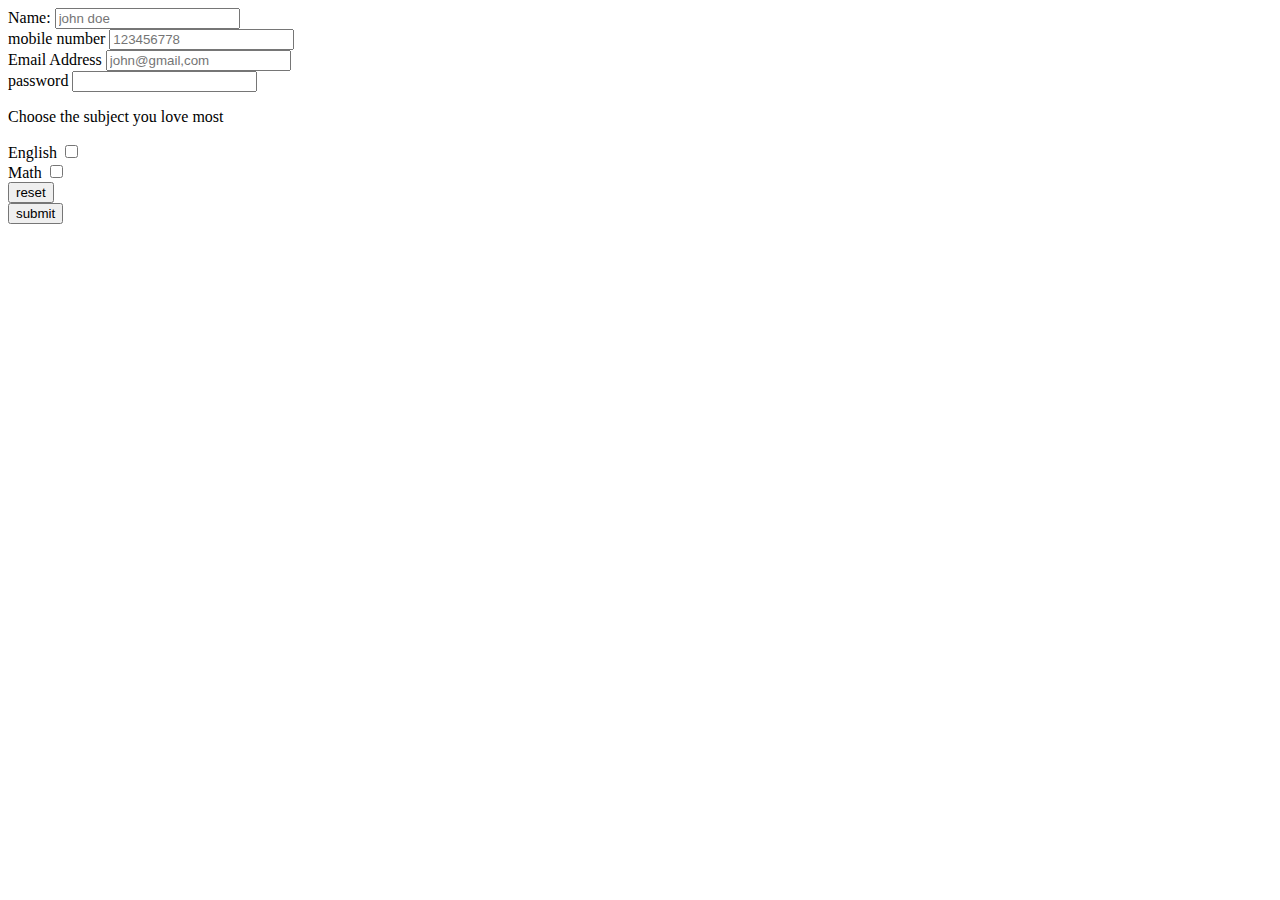
<file: forms.html>
<!DOCTYPE html>
<html lang="en">
  <head>
    <meta charset="UTF-8" />
    <meta name="viewport" content="width=device-width, initial-scale=1.0" />
    <title>forms</title>
  </head>
  <body>
    <form action="#" method="get" enctype="application/x-www-form-urlencoded">
      <label for="name">Name:</label>
      <input
        type="text"
        name="name"
        id="name"
        placeholder="john doe"
        required
      />
      <br />
      <label for="mobile">mobile number</label>
      <input
        type="number"
        name="mobile"
        id="mobile"
        placeholder="123456778"
        required
      />
      <br />
      <label for="email">Email Address</label>
      <input
        type="email"
        id="email_address"
        name="email_address"
        placeholder="john@gmail,com"
      />
      <br />
      <label for="password">password</label>
      <input type="password" name="password" id="password" />
      <br />
      <p>Choose the subject you love most</p>
      <label for="english">English</label>
      <input type="checkbox" id="english" value="english" name="english" />
      <br />
      <label for="math">Math</label>
      <input type="checkbox" id="math" value="math" name="math" />
      <br />
      <input type="hidden" id="token" value="hjk" />
      <input type="reset" id="reset" name="reset" value="reset" />
      <br />
      <input type="submit" id="submit" name="submit" value="submit" />
    </form>
  </body>
</html>
</file>
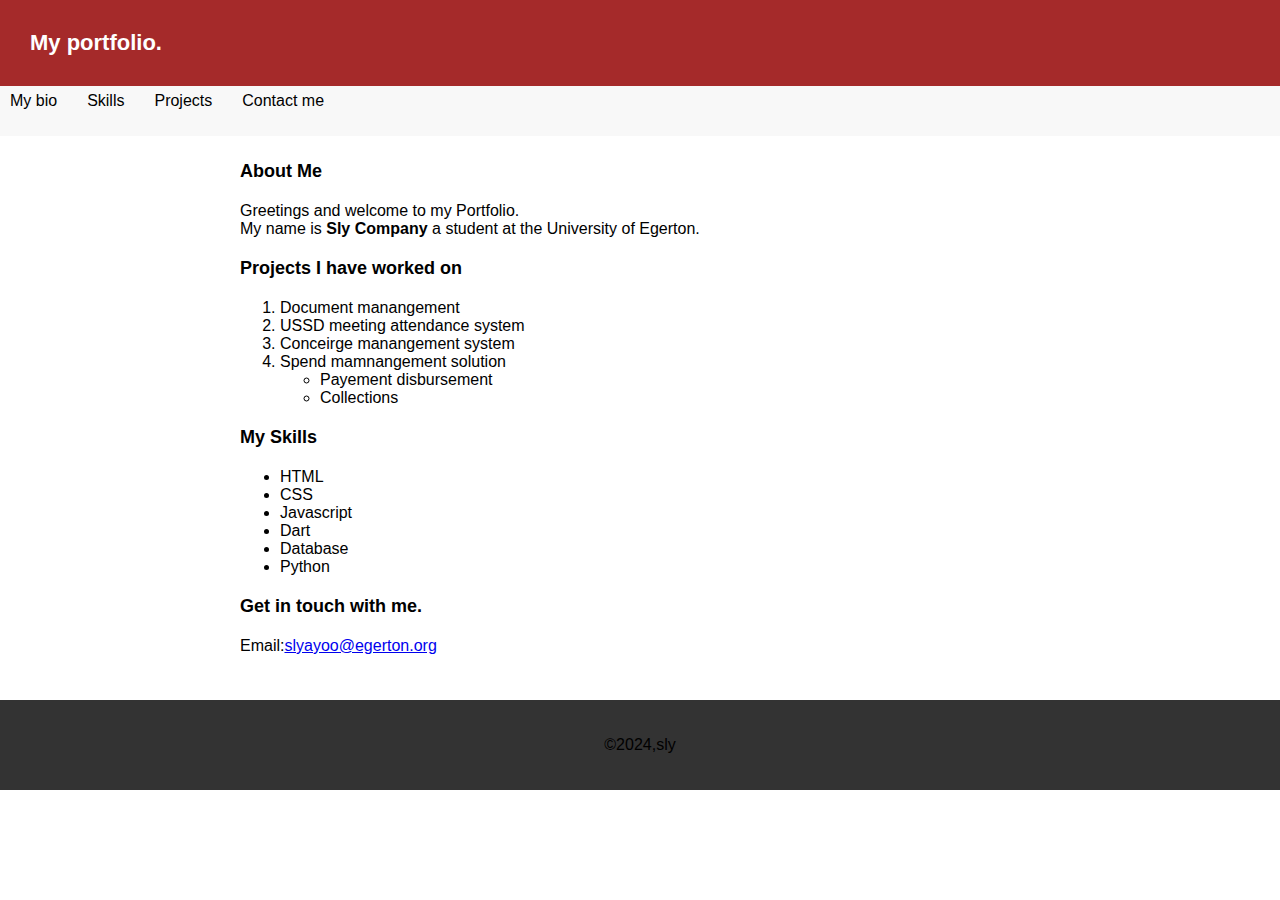
<file: my portfolio.html>
<!DOCTYPE html>
<html lang="en">
<head>
    <meta charset="UTF-8">
    <meta name="viewport" content="width=device-width, initial-scale=1.0">
    <title>My portfolio-sly</title>
    <link rel="stylesheet" href="myportfolio.css">
</head>
<body>
    <header>
        <h1>My portfolio.</h1>
        </header>
        <nav>
            <ul>
                <li><a href="#My bio">My bio</a></li>
                <li><a href="#Skills">Skills</a></li>
                <li><a href="#Projects">Projects</a></li>
                <li><a href="#Contact me">Contact me</a></li>
            </ul>
        </nav>
    <main>
<section id ="about">
<h2>About Me</h2>
<p>Greetings and welcome to my Portfolio. <br>
My name is <strong>Sly Company</strong> a student at the University of Egerton.<br>
</p>
</section>
<section id="Projects">
<h2>Projects I have worked on</h2>
<ol>
<li>Document manangement</li>
<li>USSD meeting attendance system </li>
<li>Conceirge manangement system</li>
<li>Spend mamnangement solution</li>
     <ul>
        <li>Payement disbursement</li>
        <li>Collections</li>
     </ul>
</ol>
</section>
<section id="Skills">
<h2>My Skills</h2>
<ul>
<li>HTML</li>
<li>CSS</li>
<li>Javascript</li>
<li>Dart</li>
<li>Database</li>
<li>Python</li>
</ul>
</section>
<section id="contact">
    <h2>Get in touch with me.</h2>
    <p>Email:<a href="mailto:slyayoo@egerton.org">slyayoo@egerton.org</a></p>
</section>
    </main>
    <footer>
<p>&copy;2024,sly</p>
    </footer>
</body>
</html>
</file>
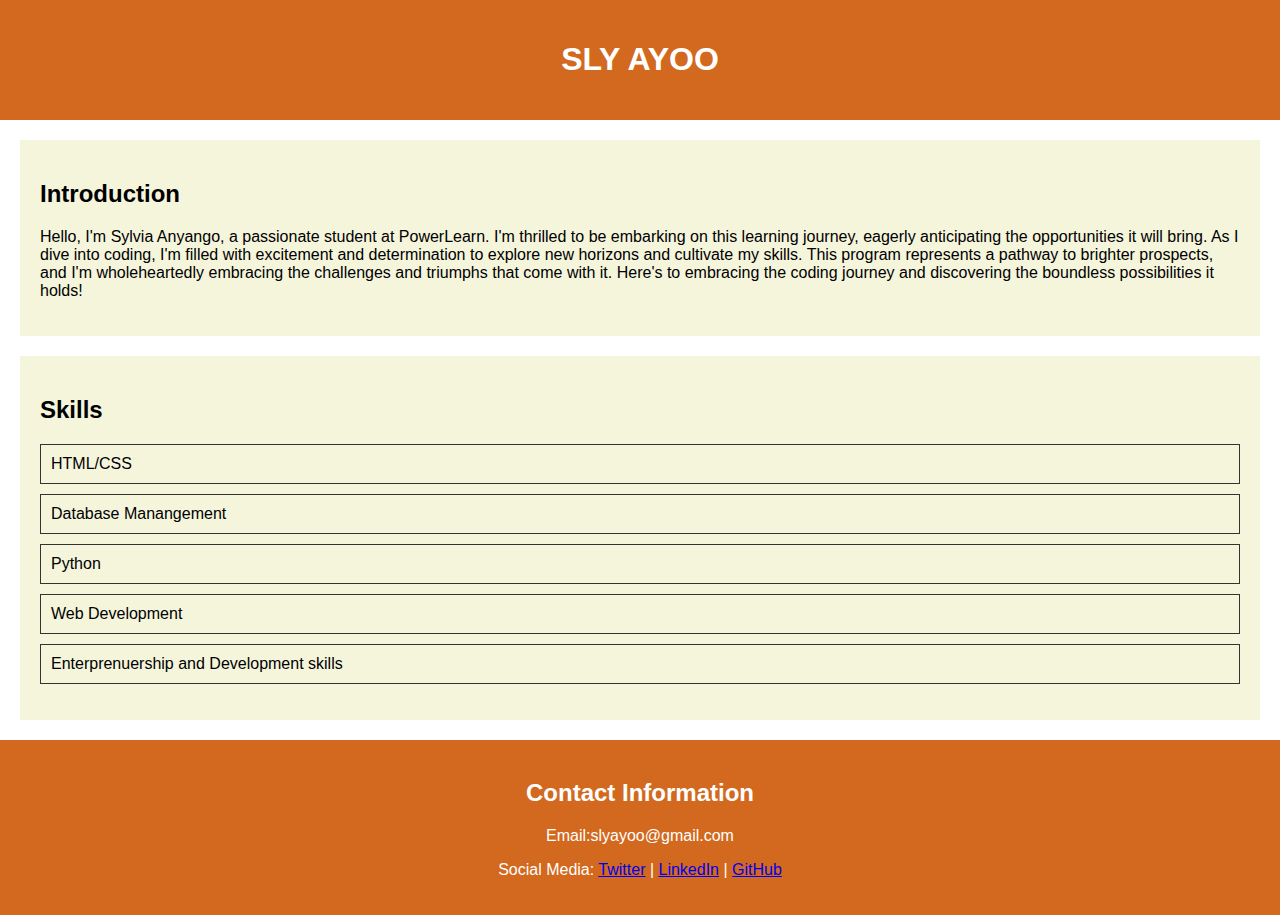
<file: plp4.html>
<!DOCTYPE html>
<html lang="en">
<head>
    <meta charset="UTF-8">
    <meta name="viewport" content="width=device-width, initial-scale=1.0">
    <link rel="stylesheet" href="plp4.css">
    <title>Document</title>
</head>
<body>
    <header>
        <h1>SLY AYOO</h1>
      </header>
    
      <section id="introduction">
        <h2>Introduction</h2>
        <p>Hello, I'm Sylvia Anyango, a passionate student at PowerLearn. I'm thrilled to be embarking on this learning journey, eagerly anticipating the opportunities it will bring. As I dive into coding, I'm filled with excitement and determination to explore new horizons and cultivate my skills. This program represents a pathway to brighter prospects, and I'm wholeheartedly embracing the challenges and triumphs that come with it. Here's to embracing the coding journey and discovering the boundless possibilities it holds!</p>
    </section>
    
      <section id="skills">
        <h2>Skills</h2>
        <ul>
          <li>HTML/CSS</li>
          <li>Database Manangement</li>
          <li>Python</li>
          <li>Web Development</li>
          <li>Enterprenuership and Development skills</li>
        </ul>
      </section>
    
      <footer>
        <h2>Contact Information</h2>
        <p>Email:slyayoo@gmail.com</p>
        <p>Social Media: 
          <a href="#">Twitter</a> | 
          <a href="#">LinkedIn</a> | 
          <a href="#">GitHub</a>
        </p>
      </footer>
</body>
</html>
</file>
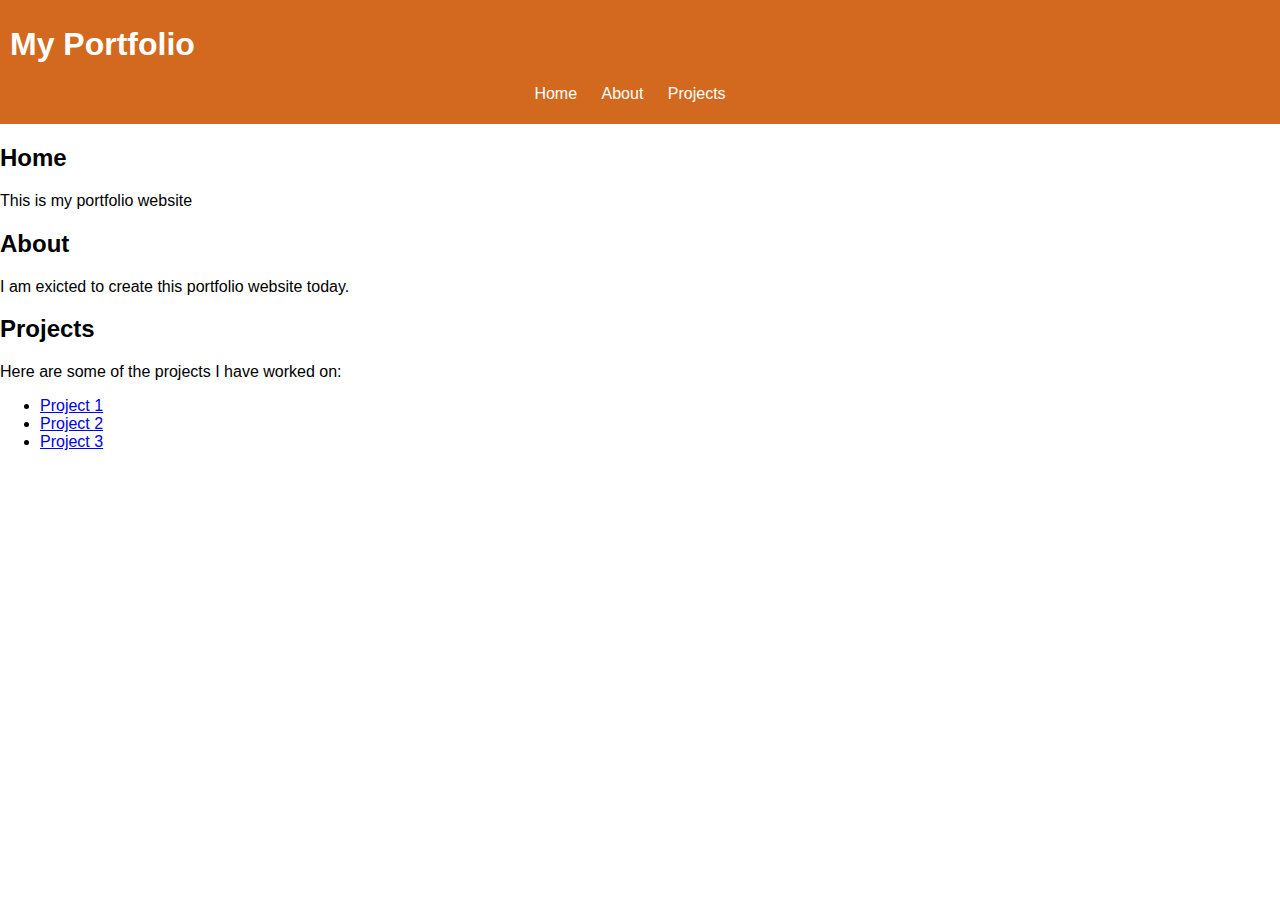
<file: portfolio.html>
<!DOCTYPE html>
<html lang="en">
<head>
    <meta charset="UTF-8">
    <meta name="viewport" content="width=device-width, initial-scale=1.0">
    <link rel="stylesheet" href="styles.css">
    <title>My Portfolio</title>  
</head>
<body>
    <header>
        <h1>My Portfolio</h1>
        <nav>
            <ul>
                <li><a href="#">Home</a></li>
                <li><a href="#">About</a></li>
                <li><a href="#">Projects</a></li>
            </ul>
        </nav>
    </header>

    <section id="home">
        <h2>Home</h2>
        <p>This is my portfolio website</p>
    </section>

    <section id="about">
        <h2>About</h2>
        <p>I am exicted to create this portfolio website today.</p>
    </section>

    <section id="projects">
        <h2>Projects</h2>
        <p>Here are some of the projects I have worked on:</p>
        <ul>
            <li><a href="#">Project 1</a></li>
            <li><a href="#">Project 2</a></li>
            <li><a href="#">Project 3</a></li>
        </ul>
    </section>
</body>
</html>
</file>
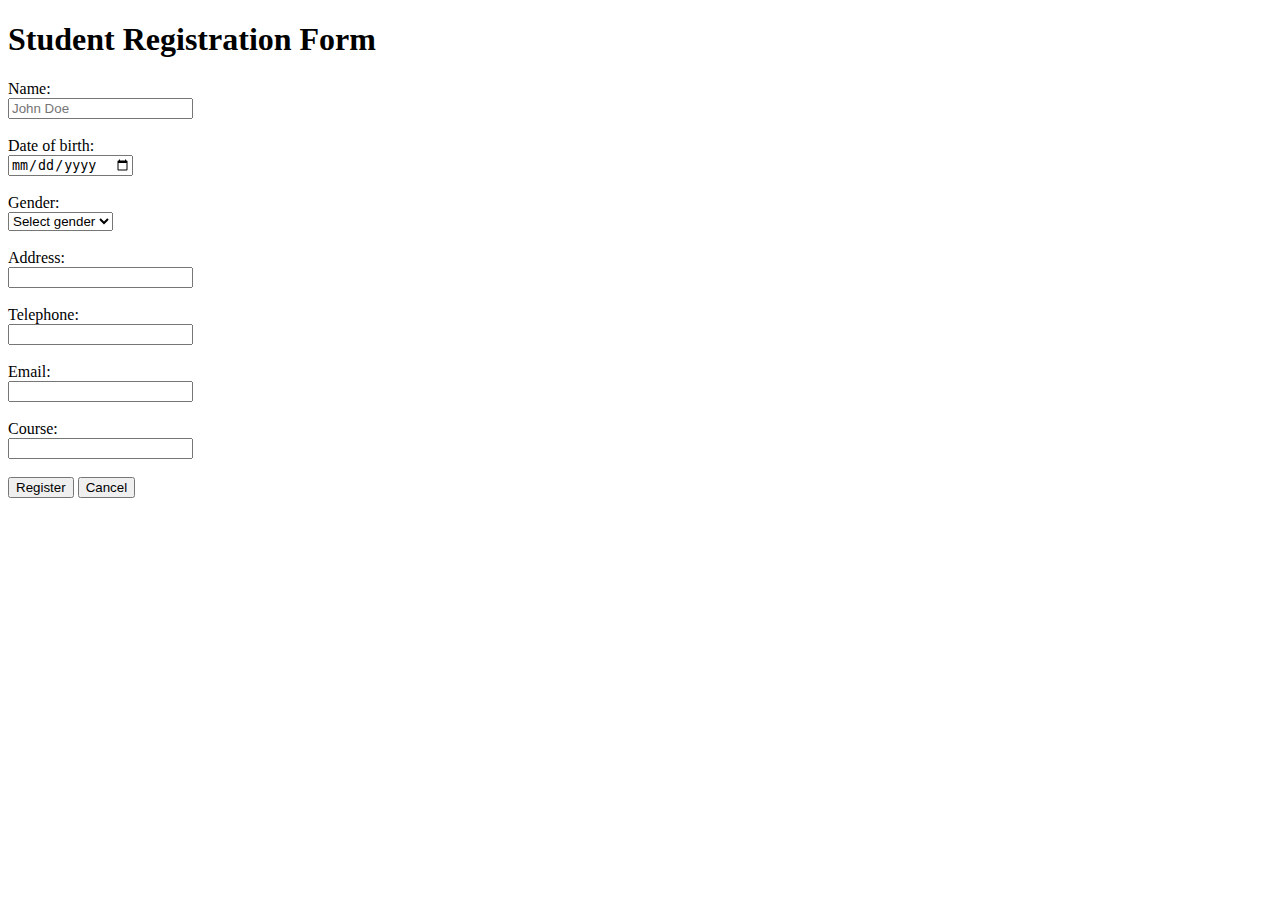
<file: student_reg_form.html>
<!DOCTYPE html>
<html lang="en">
<head>
    <meta charset="UTF-8">
    <meta name="viewport" content="width=device-width, initial-scale=1.0">
    <title>Student registration form</title>
</head>
<body>
    <h1>Student Registration Form</h1>
    <form action="student_registration.php" method="post">
<label for="name">Name:</label><br>
    <input type="text" name="name" id="name" placeholder="John Doe" required><br><br>

    <label for="dob">Date of birth:</label><br>
    <input type="date" name="dob" id="dob" required><br><br>

    <label for="gender">Gender:</label><br>
    <select name="gender" id="gender" required>
        <option value="">Select gender</option>
        <option value="male">Male</option>
        <option value="female">Female</option>
        <option value="other">Other</option>
    </select><br><br>
    
    <label for="adress">Address:</label><br>
    <input type="text" name="adress" id="adress" required><br><br>
    
    <label for="telephone">Telephone:</label><br>
    <input type="number" name="telephone" id="telephone"  pattern="[0-9]{10}" tittle ="please enter a 10 digit number"><br><br>

    <label for="email">Email:</label><br>
    <input type="email" name="email" id="email" required><br><br>
    
    <label for="course">Course:</label><br>
    <input type="text" name="course" id="course" required><br><br>

    <input type="submit" value="Register">
    <input type="button" value="Cancel" onclick="">

    </form>
</body>
</html>
</file>
<file: myportfolio.css>
body{
font-family: Arial, Helvetica, sans-serif;
margin: 0;#space outside from theborder
padding: 0;#space between an element and border space inside
}
header{
background-color: brown;
color: white;
padding: 30px;
}
header h1{
margin: 0;
font-size: 22px;
}
nav{
height: 50px;
display: flex;
justify-content: space-between;
align-items: center;
background-color: #f8f8f8;
}
nav ul{
list-style: none;
margin: 0;
padding: 0;
display: flex;
justify-content: ;
}
nav li{
    margin: 0 20px 20px 10px ;
}

nav a{
text-decoration: none;
color: #000;
}
main{
max-width: 800px;
margin: 0 auto;
padding: 25px;
}
section{
margin-bottom: 20px;
}
section h2{
margin: 0 0 20px 0;
font-size: 18px;
}
footer{
background-color:#333;
color: #000;
padding: 20px;
text-align: center;


}
</file>
<file: plp4.css>
body {
    font-family: Arial, sans-serif;
    margin: 0;
    padding: 0;
  }

  header {
    background-color: chocolate;
    padding: 20px;
    color: white;
    text-align: center;
  }

  section {
    background-color: beige;
    padding: 20px;
    margin: 20px;
  }

  ul {
    list-style: none;
    padding: 0;
  }

  li {
    border: 1px solid #333;
    padding: 10px;
    margin-bottom: 10px;
  }

  footer {
    background-color: chocolate;
    padding: 20px;
    color: white;
    text-align: center;
  }
</file>
<file: styles.css>
body {
    font-family: Arial, sans-serif;
    margin: 0;
    padding: 0;
}
header {
    background-color:chocolate;
    color: #fff;
    padding: 5px 10px;
}
nav {
    text-align: center;
    justify-content: space-between;
}
nav ul {
    list-style-type: none;
    padding: 0;
}
nav ul li {
    display: inline;
    margin-right: 20px;
}
nav ul li a {
    text-decoration: none;
    color: #fff;
}
</file>
